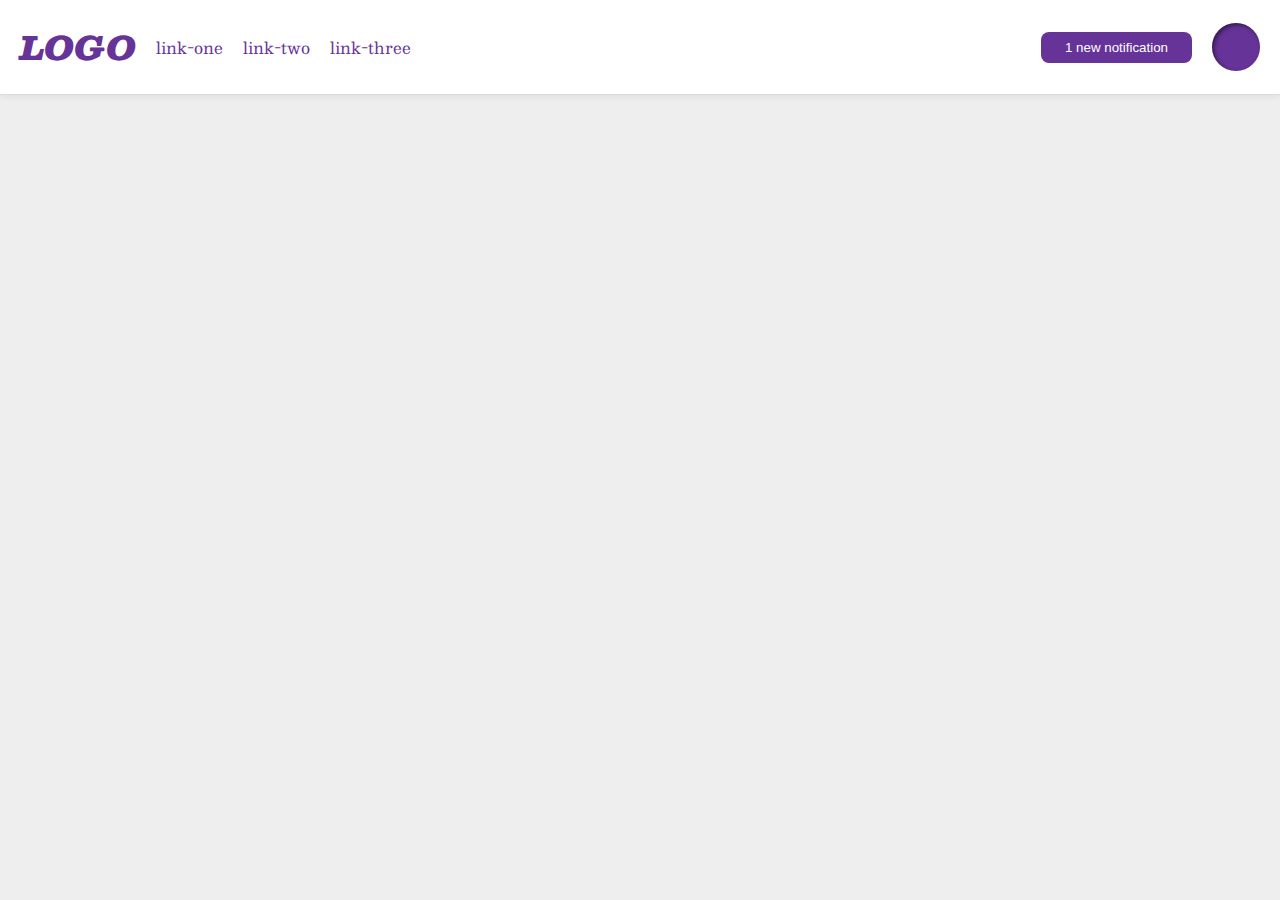
<file: foundations/flex/03-flex-header-2/index.html>
<!DOCTYPE html>
<html lang="en">
  <head>
    <meta charset="UTF-8">
    <meta http-equiv="X-UA-Compatible" content="IE=edge">
    <meta name="viewport" content="width=device-width, initial-scale=1.0">
    <title>Flex Header 2</title>
    <link rel="stylesheet" href="style.css">
  </head>
  <body>
    <div class="header">
      <div class="left">
        <div class="logo">
          LOGO
        </div>
        <ul class="links">
          <li><a href="https://google.com">link-one</a></li>
          <li><a href="https://google.com">link-two</a></li>
          <li><a href="https://google.com">link-three</a></li>
        </ul>
      </div>
      <div class="right">
        <button class="notifications">
          1 new notification
        </button>
        <div class="profile-image"></div>
      </div>
    </div>
  </body>
</html>
</file>
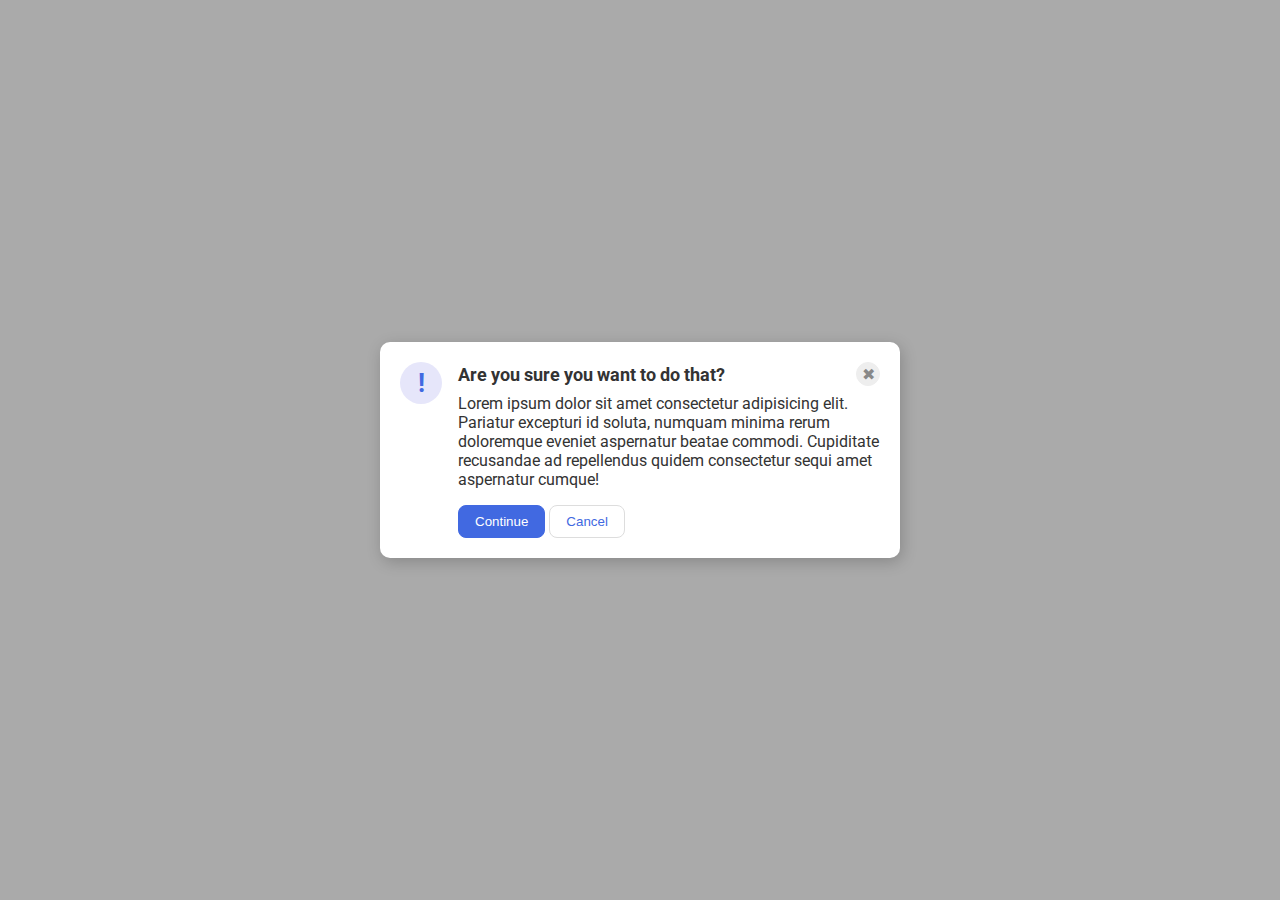
<file: foundations/flex/05-flex-modal/index.html>
<!DOCTYPE html>
<html lang="en">
  <head>
    <meta charset="UTF-8">
    <meta http-equiv="X-UA-Compatible" content="IE=edge">
    <meta name="viewport" content="width=device-width, initial-scale=1.0">
    <link rel="stylesheet" href="style.css">
    <title>Modal</title>
  </head>
  <body>
    <div class="modal">
      <div class="icon">!</div>
      <div class="modal-container">
        <div class="header">Are you sure you want to do that?
          <button class="close-button">✖</button>
        </div>
        <div class="text">Lorem ipsum dolor sit amet consectetur adipisicing elit. Pariatur excepturi id soluta, numquam minima rerum doloremque eveniet aspernatur beatae commodi. Cupiditate recusandae ad repellendus quidem consectetur sequi amet aspernatur cumque!</div>
        <button class="continue">Continue</button>
        <button class="cancel">Cancel</button>
      </div>
    </div>
  </body>
</html>
</file>
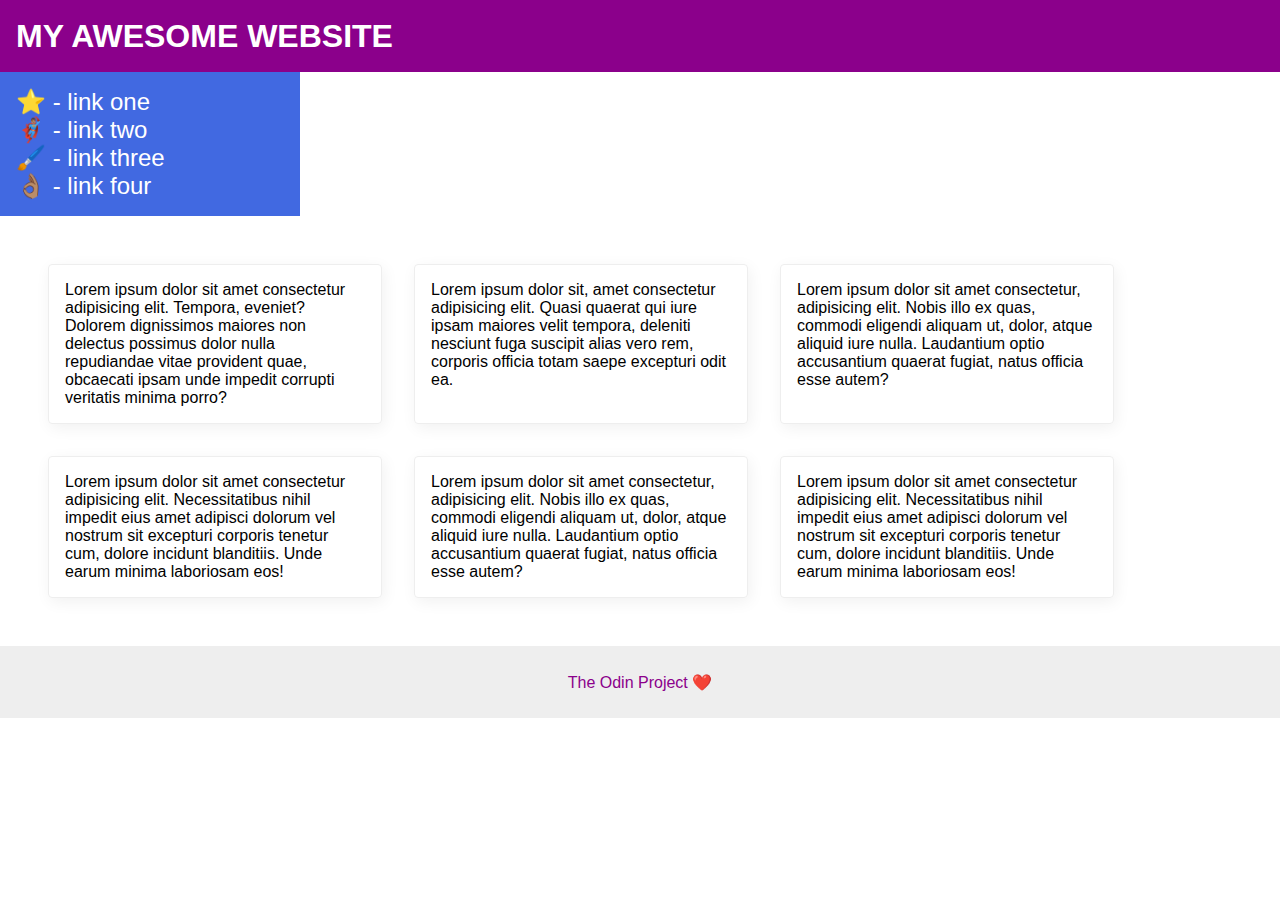
<file: foundations/flex/07-flex-layout-2/index.html>
<!DOCTYPE html>
<html lang="en">
  <head>
    <meta charset="UTF-8">
    <meta http-equiv="X-UA-Compatible" content="IE=edge">
    <meta name="viewport" content="width=device-width, initial-scale=1.0">
    <title>The Holy Grail</title>
    <link rel="stylesheet" href="style.css">
  </head>
  <body>
    <div class="header">
      MY AWESOME WEBSITE
    </div>
    <div class="website-content">
      
      <div class="sidebar">
        <ul>
          <li><a href="#">⭐ - link one</a></li>
          <li><a href="#">🦸🏽‍♂️ - link two</a></li>
          <li><a href="#">🖌️ - link three</a></li>
          <li><a href="#">👌🏽 - link four</a></li>
        </ul>
      </div>

      <div class="container">
        <div class="card">Lorem ipsum dolor sit amet consectetur adipisicing elit. Tempora, eveniet? Dolorem dignissimos maiores non delectus possimus dolor nulla repudiandae vitae provident quae, obcaecati ipsam unde impedit corrupti veritatis minima porro?</div>
        <div class="card">Lorem ipsum dolor sit, amet consectetur adipisicing elit. Quasi quaerat qui iure ipsam maiores velit tempora, deleniti nesciunt fuga suscipit alias vero rem, corporis officia totam saepe excepturi odit ea.</div>
        <div class="card">Lorem ipsum dolor sit amet consectetur, adipisicing elit. Nobis illo ex quas, commodi eligendi aliquam ut, dolor, atque aliquid iure nulla. Laudantium optio accusantium quaerat fugiat, natus officia esse autem?</div>
        <div class="card">Lorem ipsum dolor sit amet consectetur adipisicing elit. Necessitatibus nihil impedit eius amet adipisci dolorum vel nostrum sit excepturi corporis tenetur cum, dolore incidunt blanditiis. Unde earum minima laboriosam eos!</div>
        <div class="card">Lorem ipsum dolor sit amet consectetur, adipisicing elit. Nobis illo ex quas, commodi eligendi aliquam ut, dolor, atque aliquid iure nulla. Laudantium optio accusantium quaerat fugiat, natus officia esse autem?</div>
        <div class="card">Lorem ipsum dolor sit amet consectetur adipisicing elit. Necessitatibus nihil impedit eius amet adipisci dolorum vel nostrum sit excepturi corporis tenetur cum, dolore incidunt blanditiis. Unde earum minima laboriosam eos!</div>
      </div>
    </div>
    
    <div class="footer">
      The Odin Project ❤️
    </div>
  </body>
</html>
</file>
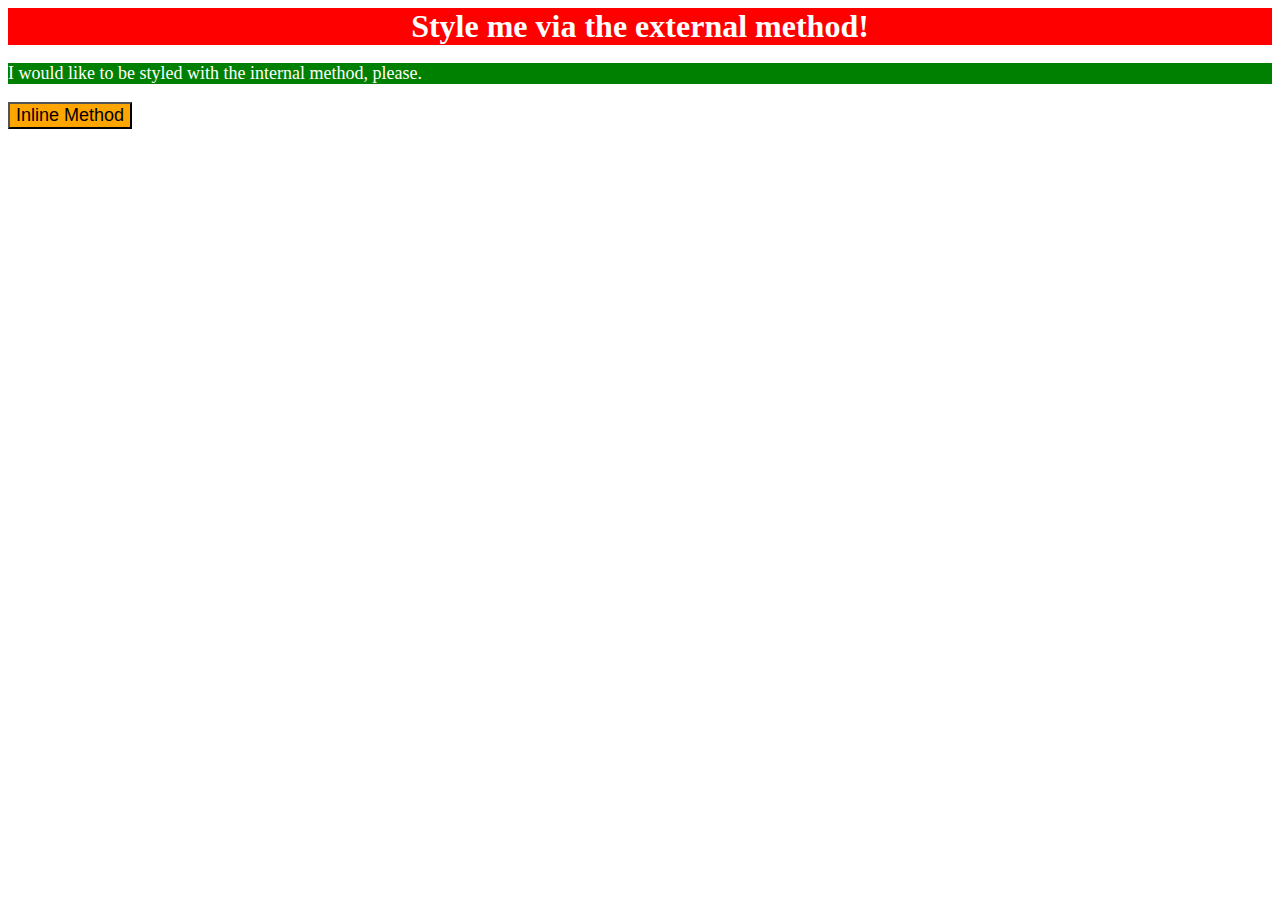
<file: foundations/intro-to-css/01-css-methods/index.html>
<!DOCTYPE html>
<html lang="en">
  <head>
    <meta charset="UTF-8">
    <meta http-equiv="X-UA-Compatible" content="IE=edge">
    <meta name="viewport" content="width=device-width, initial-scale=1.0">
    <title>Methods for Adding CSS</title>
    <link rel="stylesheet" href="styles.css">
    <style>
      p {
        background-color: green;
        color: white;
        font-size: 18px;
      }
    </style>
  </head>
  <body>
    <div>Style me via the external method!</div>
    <p>I would like to be styled with the internal method, please.</p>
    <button style="background-color: orange; font-size: 18px;">Inline Method</button>
  </body>
</html>
</file>
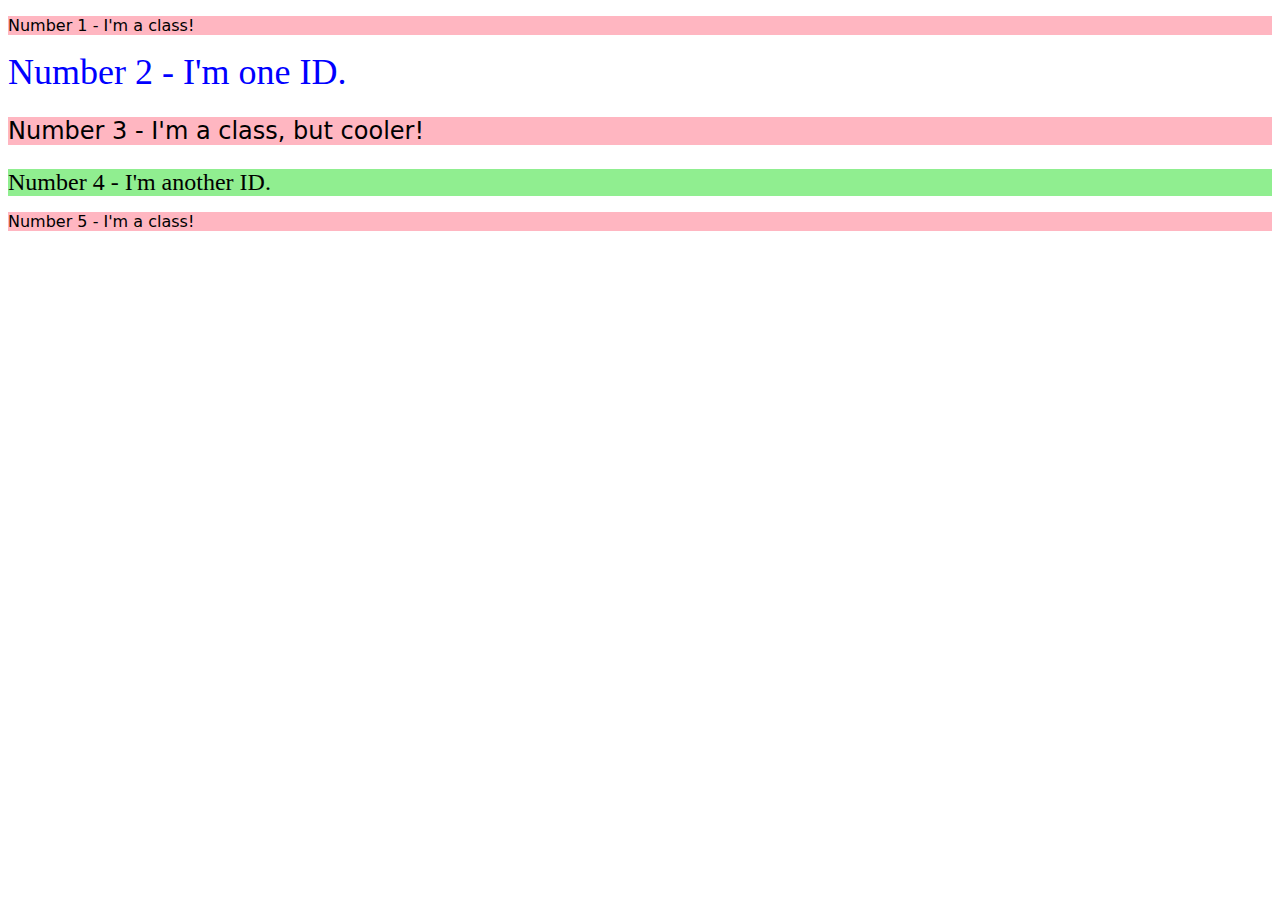
<file: foundations/intro-to-css/02-class-id-selectors/index.html>
<!DOCTYPE html>
<html lang="en">
  <head>
    <meta charset="UTF-8">
    <meta http-equiv="X-UA-Compatible" content="IE=edge">
    <meta name="viewport" content="width=device-width, initial-scale=1.0">
    <title>Class and ID Selectors</title>
    <link rel="stylesheet" href="style.css">
  </head>
  <body>
    <p class="odd-number-element">Number 1 - I'm a class!</p>
    <div id="second-element">Number 2 - I'm one ID.</div>
    <p class="odd-number-element third-element">Number 3 - I'm a class, but cooler!</p>
    <div id="fourt-element">Number 4 - I'm another ID.</div>
    <p class="odd-number-element">Number 5 - I'm a class!</p>
  </body>
</html>
</file>
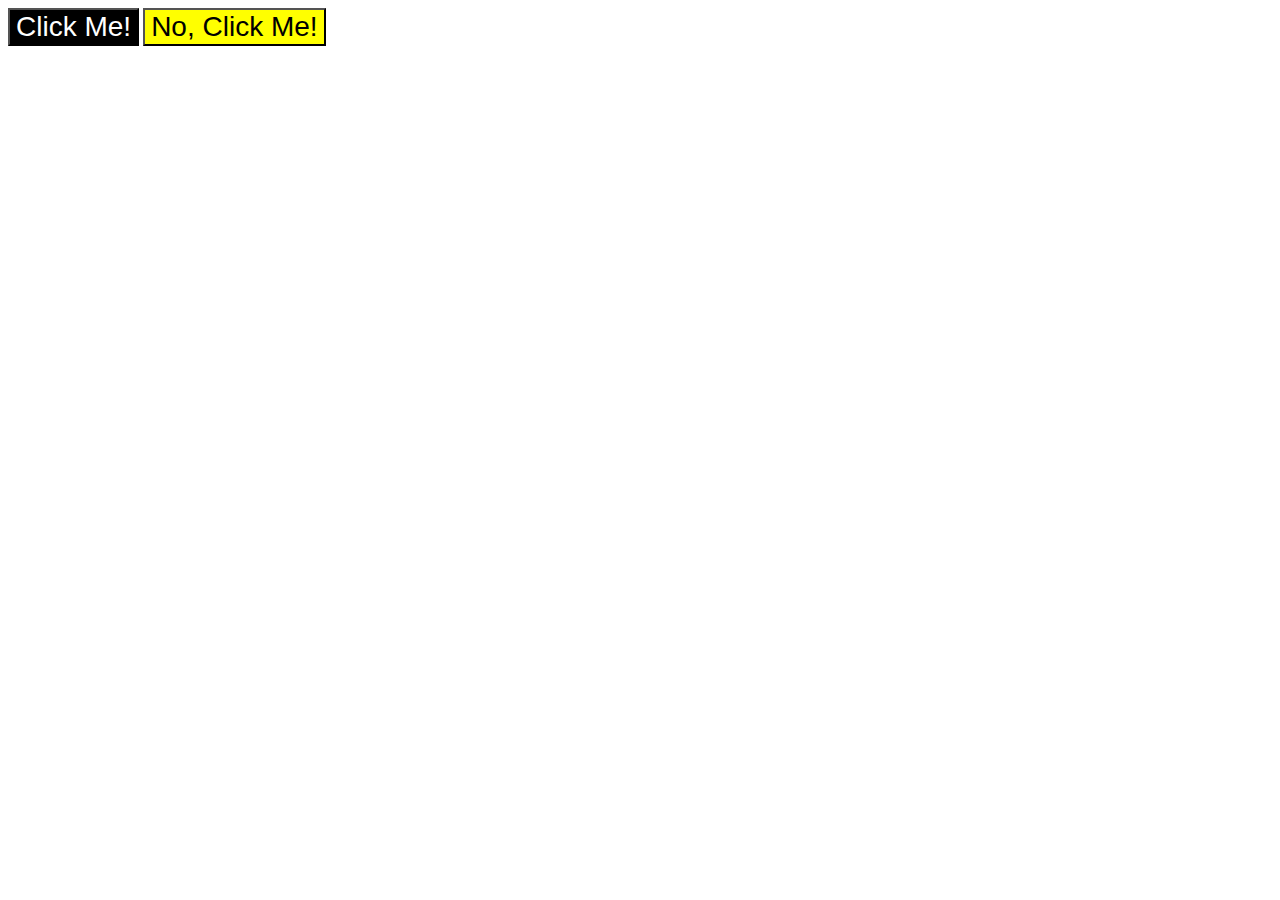
<file: foundations/intro-to-css/03-grouping-selectors/index.html>
<!DOCTYPE html>
<html lang="en">
  <head>
    <meta charset="UTF-8">
    <meta http-equiv="X-UA-Compatible" content="IE=edge">
    <meta name="viewport" content="width=device-width, initial-scale=1.0">
    <title>Grouping Selectors</title>
    <link rel="stylesheet" href="style.css">
  </head>
  <body>
    <button class="black-button">Click Me!</button>
    <button class="yellow-button">No, Click Me!</button>
  </body>
</html>
</file>
<file: foundations/flex/03-flex-header-2/style.css>
/* this is some magical font-importing.  
you'll learn about it later. */
@import url('https://fonts.googleapis.com/css2?family=Besley:ital,wght@0,400;1,900&display=swap');

body {
  margin: 0;
  background: #eee;
  font-family: Besley, serif;
}

.header {
  background: white;
  border-bottom: 1px solid #ddd;
  box-shadow: 0 0 8px rgba(0,0,0,.1);
  display: flex;
  justify-content: space-between;
  padding: 20px;
}

.profile-image {
  background: rebeccapurple;
  box-shadow: inset 2px 2px 4px rgba(0,0,0,.5);
  border-radius: 50%;
  width: 48px;
  height: 48px;
}

.logo {
  color: rebeccapurple;
  font-size: 32px;
  font-weight: 900;
  font-style: italic;
}

button {
  border: none;
  border-radius: 8px;
  background: rebeccapurple;
  color: white;
  padding: 8px 24px;
}

a {
  /* this removes the line under our links */
  text-decoration: none;
  color: rebeccapurple;
}

ul {
  list-style-type: none;
  display: flex;
  margin: 0px;
  padding: 0px;
  gap: 20px;
}

.left, .right {
  display: flex;
  align-items: center;
  gap: 20px;
}
</file>
<file: foundations/flex/05-flex-modal/style.css>
@import url('https://fonts.googleapis.com/css2?family=Roboto:wght@400;700&display=swap');

html, body {
  height: 100%;
}

body {
  font-family: Roboto, sans-serif;
  margin: 0;
  background: #aaa;
  color: #333;
  /* I'll give you this one for free lol */
  display: flex;
  align-items: center;
  justify-content: center;
}

.modal {
  background: white;
  width: 480px;
  border-radius: 10px;
  box-shadow: 2px 4px 16px rgba(0,0,0,.2);
}

.icon {
  color: royalblue;
  font-size: 26px;
  font-weight: 700;
  background: lavender;
  width: 42px;
  height: 42px;
  border-radius: 50%;
  display: flex;
  align-items: center;
  justify-content: center;
  flex-shrink: 0;
}

.close-button {
  background: #eee;
  border-radius: 50%;
  color: #888;
  font-weight: 400;
  font-size: 16px;
  height: 24px;
  width: 24px;
  display: flex;
  align-items: center;
  justify-content: center;
  border: 1px solid #eee;
  padding: 0;
}

button {
  cursor: pointer;
  padding: 8px 16px;
  border-radius: 8px;
}

button.continue {
  background: royalblue;
  border: 1px solid royalblue;
  color: white;
}

button.cancel {
  background: white;
  border: 1px solid #ddd;
  color: royalblue;
}

.header {
  display: flex;
  align-items: center;
  justify-content: space-between;
  font-size: 18px;
  font-weight: 700;
  margin-bottom: 8px;
}

.text {
  margin-bottom: 16px;
}

.modal {
  display: flex;
  padding: 20px;
  gap: 16px;
}
</file>
<file: foundations/flex/07-flex-layout-2/style.css>
body {
  font-family: -apple-system, BlinkMacSystemFont, 'Segoe UI', Roboto, Oxygen, Ubuntu, Cantarell, 'Open Sans', 'Helvetica Neue', sans-serif;
  margin: 0;
  min-height: 100vh;
  display: flex;
  flex-direction: column;
}

.header {
  height: 72px;
  background: darkmagenta;
  color: white;
  font-size: 32px;
  font-weight: 900;
  display: flex;
  align-items: center;
  padding: 0px 16px;
}

.footer {
  height: 72px;
  background: #eee;
  color: darkmagenta;
  display: flex;
  align-items: center;
  justify-content: center;
}

.sidebar {
  width: 300px;
  background: royalblue;
  box-sizing: border-box;
  flex-shrink: 0;
  padding: 16px;
  font-size: 24px;
}

.card {
  border: 1px solid #eee;
  box-shadow: 2px 4px 16px rgba(0,0,0,.06);
  border-radius: 4px;
  padding: 16px;
  width: 300px;
}

.container {
  padding: 48px;
  display: flex;
  flex-wrap: wrap;
  gap: 32px;
}

.website-container {
  display: flex;
  flex-direction: column;
}

ul {
  list-style-type: none;
  margin: 0;
  padding: 0;
}

a {
  color: white;
  text-decoration: none;
  font-size: 24px;
}
</file>
<file: foundations/intro-to-css/01-css-methods/styles.css>
div {
  background-color: red;
  color: white;
  font-size: 32px;
  text-align: center;
  font-weight: bold;
}
</file>
<file: foundations/intro-to-css/02-class-id-selectors/style.css>
.odd-number-element {
  background-color: lightpink;
  font-family: "Verdana", "DejaVu Sans", "sans-serif";
}

#second-element {
  color: blue;
  font-size: 36px;
}

.third-element {
  font-size: 24px;
}

#fourt-element {
  background-color: lightgreen;
  font-size: 24px;
}
</file>
<file: foundations/intro-to-css/03-grouping-selectors/style.css>
.black-button {
  background-color: black;
  color: white;
}

.yellow-button {
  background-color: yellow;
}

.black-button, .yellow-button {
  font-size: 28px;
  font-family: "Helvetica", "Times New Roman", "sans-serif";
}
</file>
